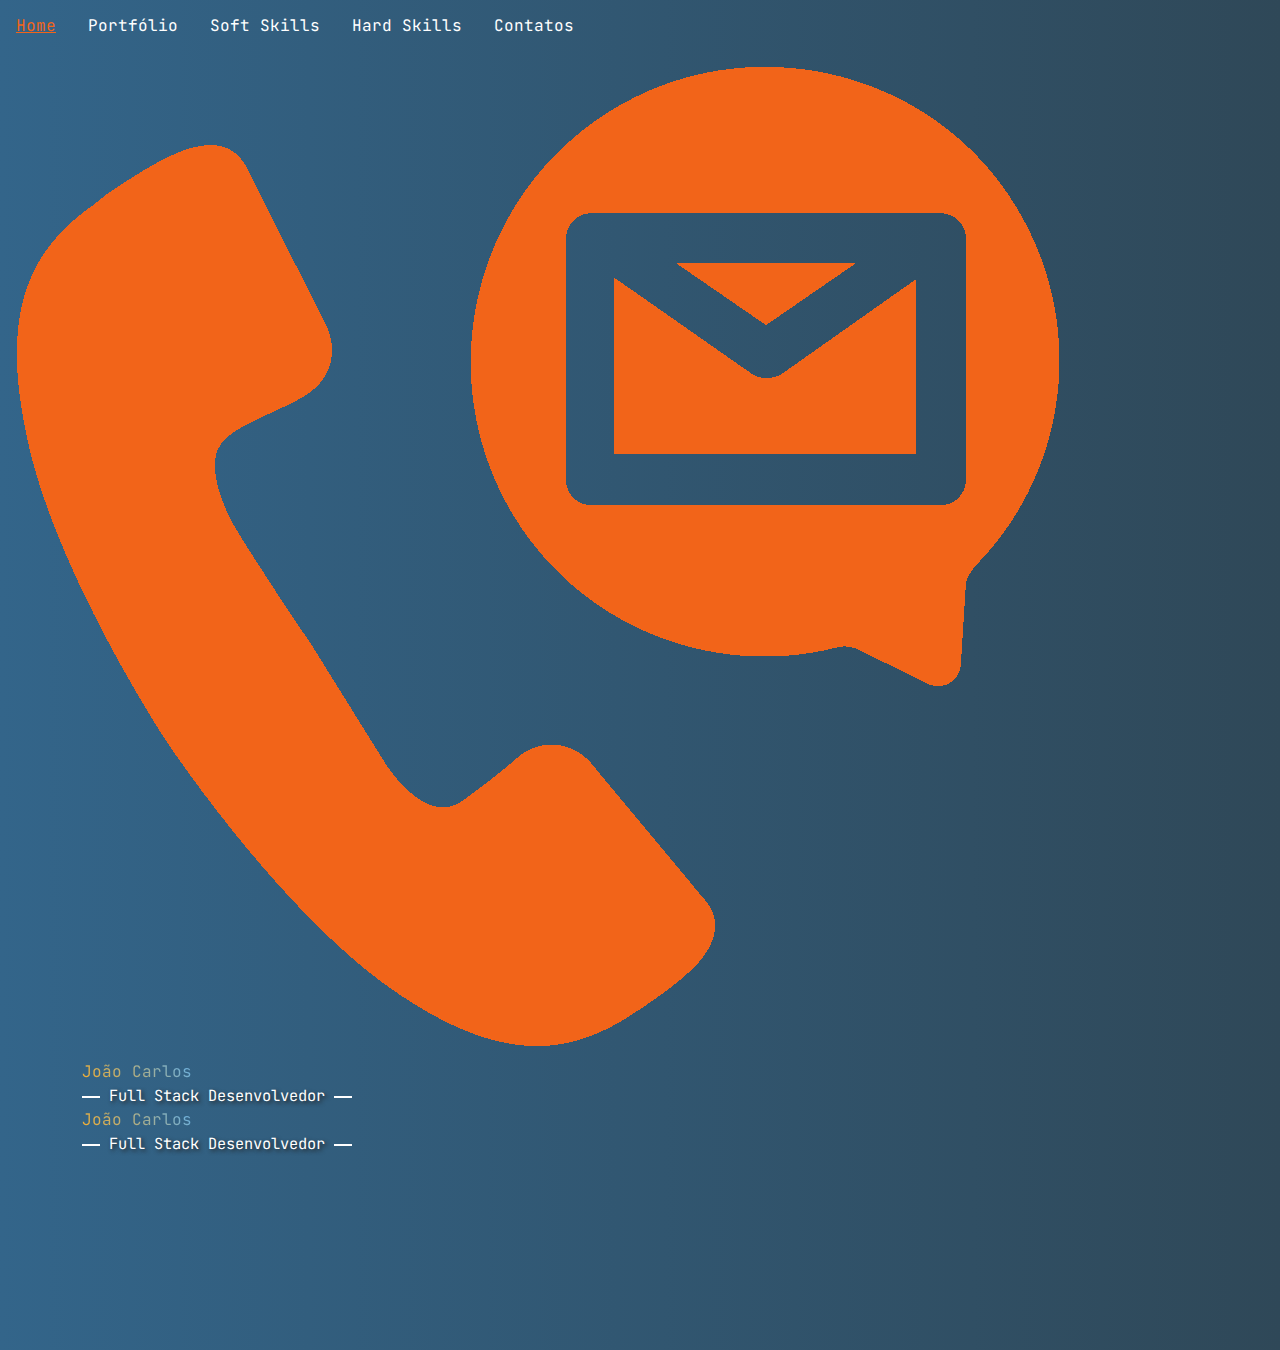
<file: asdasdasd.html>
<!DOCTYPE html>
<html>
    <head>
        <meta charset="utf-8">
        <title>Portfólio João Carlos</title>
        <meta name="description" content="">
        <meta name="viewport" content="width=device-width, initial-scale=1">
        <link href="./style.css" rel="stylesheet" />
        <link href="https://cdn.jsdelivr.net/npm/bootstrap@5.3.3/dist/css/bootstrap.min.css" rel="stylesheet" integrity="sha384-QWTKZyjpPEjISv5WaRU9OFeRpok6YctnYmDr5pNlyT2bRjXh0JMhjY6hW+ALEwIH" crossorigin="anonymous">
    </head>
    <body>
        <script src="https://cdn.jsdelivr.net/npm/bootstrap@5.3.3/dist/js/bootstrap.bundle.min.js" integrity="sha384-YvpcrYf0tY3lHB60NNkmXc5s9fDVZLESaAA55NDzOxhy9GkcIdslK1eN7N6jIeHz" crossorigin="anonymous"></script>
        <script src="./script.js" ></script>
        <div class="scroll-container">
            <section class="page pagina_1">
                <div class="nav-bar">
                    <ul class="menu">
                        <li><a href="#">Home</a></li>
                        <li><a href="#">Portfólio</a></li>                  
                        <li><a href="#">Soft Skills</a></li>                  
                        <li><a href="#">Hard Skills</a></li>                  
                        <li><a href="#">Contatos</a></li>                  
                        <li><a href="#"><img class="nav_icon" src="./img/contact.png"/></a></li>                  
                    </ul>
                </div>
                <div class="container">
                    <div class="row">
                        <div class="name_mobile">
                            <span class="name">João Carlos</span><br/>
                            <span class="subname"> Full Stack Desenvolvedor </span>
                        </div>  
                        <div class="title"> 
                            <span class="name">João Carlos</span><br/>
                            <span class="subname"> Full Stack Desenvolvedor </span>
                        </div>                       
                    </div>
                </div>
                <div class="footer ">   
                    <div class="about_me">
                       
                    </div>
                    <div class="about_me">
                     
                    </div>                     
                </div>
            </section>
            <section class="page pagina_2">
                <div class="container">
                    <div class="row">
                       
                    </div>
                </div>
            </section>
        </div>
    </body>
</html>
</file>
<file: style.css>
@import url('https://fonts.googleapis.com/css2?family=JetBrains+Mono:ital,wght@0,100..800;1,100..800&family=Poppins:ital,wght@0,100;0,200;0,300;0,400;0,500;0,600;0,700;0,800;0,900;1,100;1,200;1,300;1,400;1,500;1,600;1,700;1,800;1,900&display=swap');


:root {
    --steps: 16;
    --azul-fundo: #2F4858;
    --bg-yellow: #F6AE2D;
}

/* 
fundo: #2F4858
amarelo: 
laranja: #F26419
*/

/* CONFIG PÁGINA */

body.disable-scrolling, body.disable-scrolling html {
    /* 
    overflow: hidden;
    */
}

body, html {
    margin: 0;
    padding: 0;
    height: 100%;
    background: rgb(51,101,138);
    background: linear-gradient(90deg, rgba(51,101,138,1) 0%, rgba(47,72,88,1) 100%);
}

.scroll-container {
    /*
    overflow-y: scroll; 
    scroll-snap-type: y mandatory;
    */
    padding: 0;
    margin: 0;
}

.page {
    width: 100%;
    justify-content: center;
    align-items: center;
    /* 
    scroll-snap-align: start;
    */
}

.page-1 {
    height: 70vh;
}

.page-2 {
    height: 100vh;
    background-color: white;
    padding: 30px 30px 0px 30px;
}

.background_gradient {
    background: rgb(51,101,138);
    background: linear-gradient(90deg, rgba(51,101,138,1) 0%, rgba(47,72,88,1) 100%);
}

.background_white {
    background-color: white;
}

.bg_yellow{
    background-color: var(--bg-yellow)
}

/* Atributes */
h3 {
    color: #F26419;
    font-family: "JetBrains Mono", monospace;
}

h4 {
    color: #F26419 !important;
    font-family: "JetBrains Mono", monospace;
}

h6{
    font-family: "JetBrains Mono", monospace;
}

span{
    color: #FFF;
    font-family: "JetBrains Mono", monospace;
}

p {
    font-family: "JetBrains Mono";
}

/* PÁGINA 1 */ 
.nav-board{
    height: 6vh;
}

.container{
    height: 60vh;
}

.footer{
    height: 30vh;
    width: 100%;
}

nav {
    display: flex;
} 

.nav-board{
    height: 6vh;
    padding-left: 25px;
    padding-right: 25px;
    width: 100%;
    opacity: 70%;
    top: 0;
    border: 0px;
    background-color: #2F4858;
}

.contact_icon{
    width: 30px;
}

.logo {
    font-family: "JetBrains Mono", monospace;
    font-size: 2rem;
    font-weight: 900;
    letter-spacing: 0.2rem;
    color: #F26419;
}

.menu {
    list-style-type: none;
    margin: 0;
    padding: 0;
    overflow: hidden;    
    font-family: "JetBrains Mono", monospace;
    float: right;
}

.menu li {
    font-size: 1rem;
    float: left;
    text-align: center;
}

.menu li a {
    display: block; 
    color: white; 
    text-align: center; 
    padding: 14px 16px; 
    text-decoration: none; 
}

.menu li a:hover {
    color: #F26419;
    text-decoration: underline;
}


/* PÁGINA 1 */
.banner{
    height: 60vh;
    display: flex;
    align-items: center;
    text-align: center;    
}

.circle img {
    background-color: #2F4858;
    border-radius: 50%;
    height: 200px;
    object-fit: cover;
    width: 200px;  
    box-shadow: 1px 1px 1px 1px #9b9a9a;
}

.name {
    font-family: "JetBrains Mono";
    background: linear-gradient(45deg, var(--bg-yellow) ,#70afd6, #F26419, #55DDE0);
    background-size: 300%;
    -webkit-background-clip: text;
    background-clip: text;
    -webkit-text-fill-color: transparent;
    animation: animate 5s ease-in-out infinite;
    text-align: center;
    line-height: 0.9;
}

.name span{
    font-weight: 600;
    display: block;
    font-size: 4rem;
}

@keyframes animate{
    0%{
        background-position: 0 50%;
    }
    50%{
        background-position: 100% 50%;
    }
    100%{
        background-position: 0 50%;
    }
}

.subname {
    color: #FFF;
    font-family: "JetBrains Mono", monospace;
    font-size: 1.2vw;
    margin-top: 0;
    text-shadow: 2px 2px 4px #202020
}

.subname::before{
    content: ""; 
    display: inline-block;
    width: 2vh; 
    height: 0.2vw; 
    background-color: #FFF;
    vertical-align: middle;
}

.subname::after{
    content: ""; 
    display: inline-block;
    width: 2vh; 
    height: 0.2vw; 
    background-color: #FFF;
    vertical-align: middle;
}

.footer p {
    font-size: 12px;
    bottom: 0;
}

/* PÁGINA 2 */
.soft-skills{
    height: 30vh;
}

.contact-hard-skills{
    margin-top: 10vh !important;
}

.skill-boxes .box {
    background-color: var(--azul-fundo);
    text-align: center;
    margin: 20px;
    height: 15vh;
}

.skill-boxes .box p{
    justify-content: center;
    color: white;
    font-weight: 300;
    font-size: 0.7rem;
}

.hard-box-div {
    padding: 20px;
}

.box h6{    
    color:#FFF;    
}

.contact {
    height: 25vh;
}

.contact .hard-box-div p {
    color: red;
}

.contact .hard-box-div h6{
    align-self: center;
    color: var(--azul-fundo)
}

.hard-box{
    float: right;
    height: 33vh;
}

.hard-photo{
    height: 70px;
}

.hard-photo:hover{
    opacity: 65%;
}

.button_download{
    background-color: #F26419;
    color: #FFF;
    border-radius: 6px;
    border: none;
    padding: 3px;    
    width: 60%;
}

.button_download:hover{
    background-color: #7c320a;
}

.email{

}

/* PÁGINA 3 */
.label-portfolio-title{
    background-color: #F26419;
    width: max-content;
    color: #FFF;
    height: 25px;
 }

.box-portfolio {
    background-color: #FFF;
    width: 340px !important;
    position: relative;
    height: 250px;
    display: grid;
    justify-content: center;
    text-align: center;   
}

.box-portfolio h4 {
    font-weight: bold;
    text-align: center;
}

.portfolio-photo{
    width: 280px; 
    height: 180px;
    
}

.box-portfolio p {
    visibility: hidden; /* Oculta o texto inicialmente */
    opacity: 0;
    transition: visibility 0s, opacity 0.5s linear; /* Transição suave para o texto aparecer */
    display: none;
    justify-content: center;
}

.box-portfolio:hover p {
    visibility: visible; /* Torna o texto visível no hover */
    opacity: 1;
    display: flex;
    position: absolute;
    top: 30%;
    margin: 5px;
    text-decoration: white;
}

.box-portfolio:hover img {
    opacity: 30%;
}

.portfolio-box-icon {
    visibility: hidden; /* Oculta o texto inicialmente */
    opacity: 0;
    transition: visibility 0s, opacity 0.5s linear; /* Transição suave para o texto aparecer */
    display: none;
    justify-content: center;
}

.box-portfolio:hover ~ .portfolio-box-icon {
    visibility: visible; /* Torna o texto visível no hover */
    opacity: 1;
    display: flex;
    position: absolute;
    top: 30%;
    margin: 5px;
    text-decoration: white;
}
</file>
